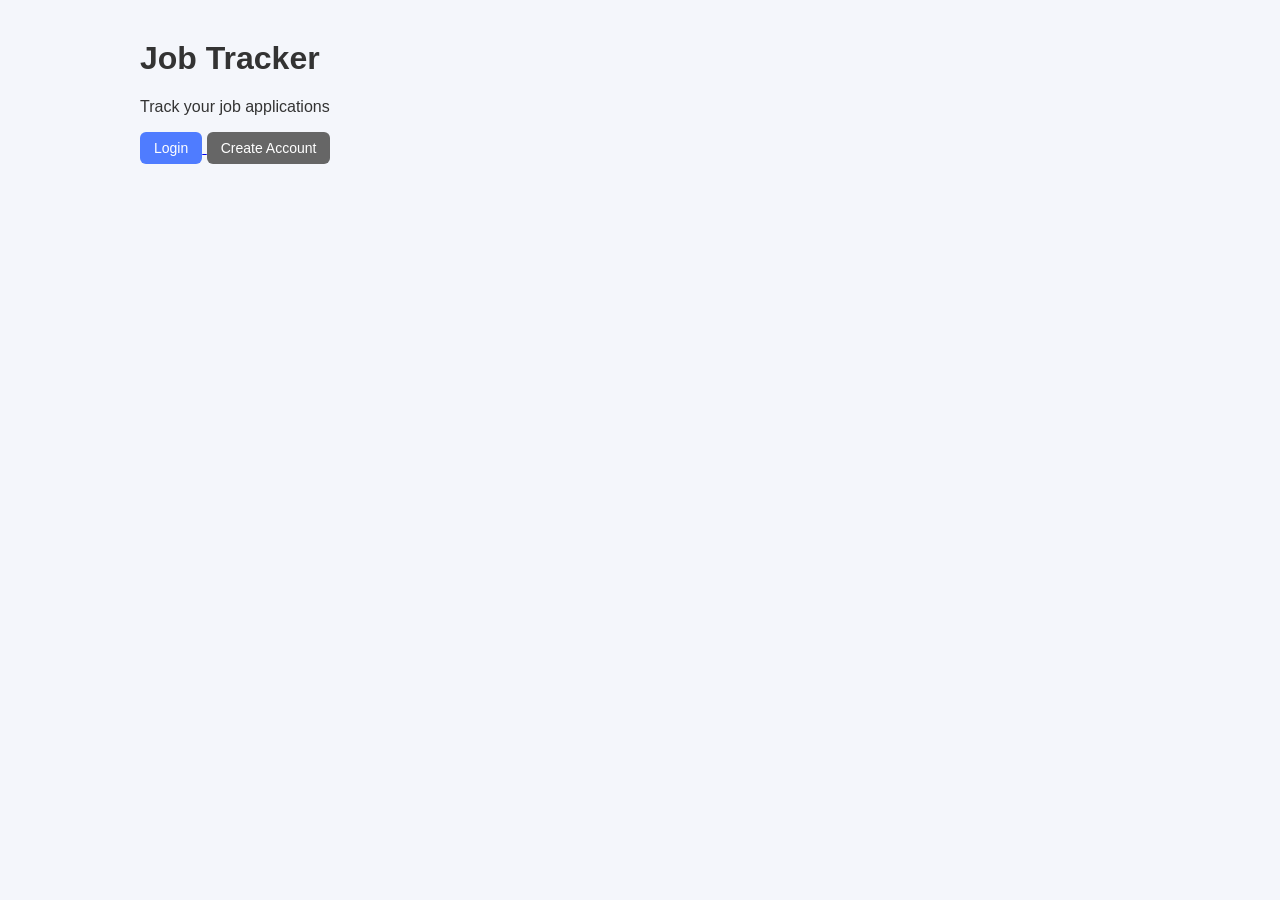
<file: frontend/index.html>
<!DOCTYPE html>
<html>

<head>
<title>Job Tracker</title>
<link rel="stylesheet" href="css/style.css">
</head>

<body>

<div class="container">

<h1>Job Tracker</h1>

<p>Track your job applications</p>

<a href="login.html">
<button class="main">Login</button>
</a>

<a href="register.html">
<button class="secondary">Create Account</button>
</a>

</div>

</body>

</html>
</file>
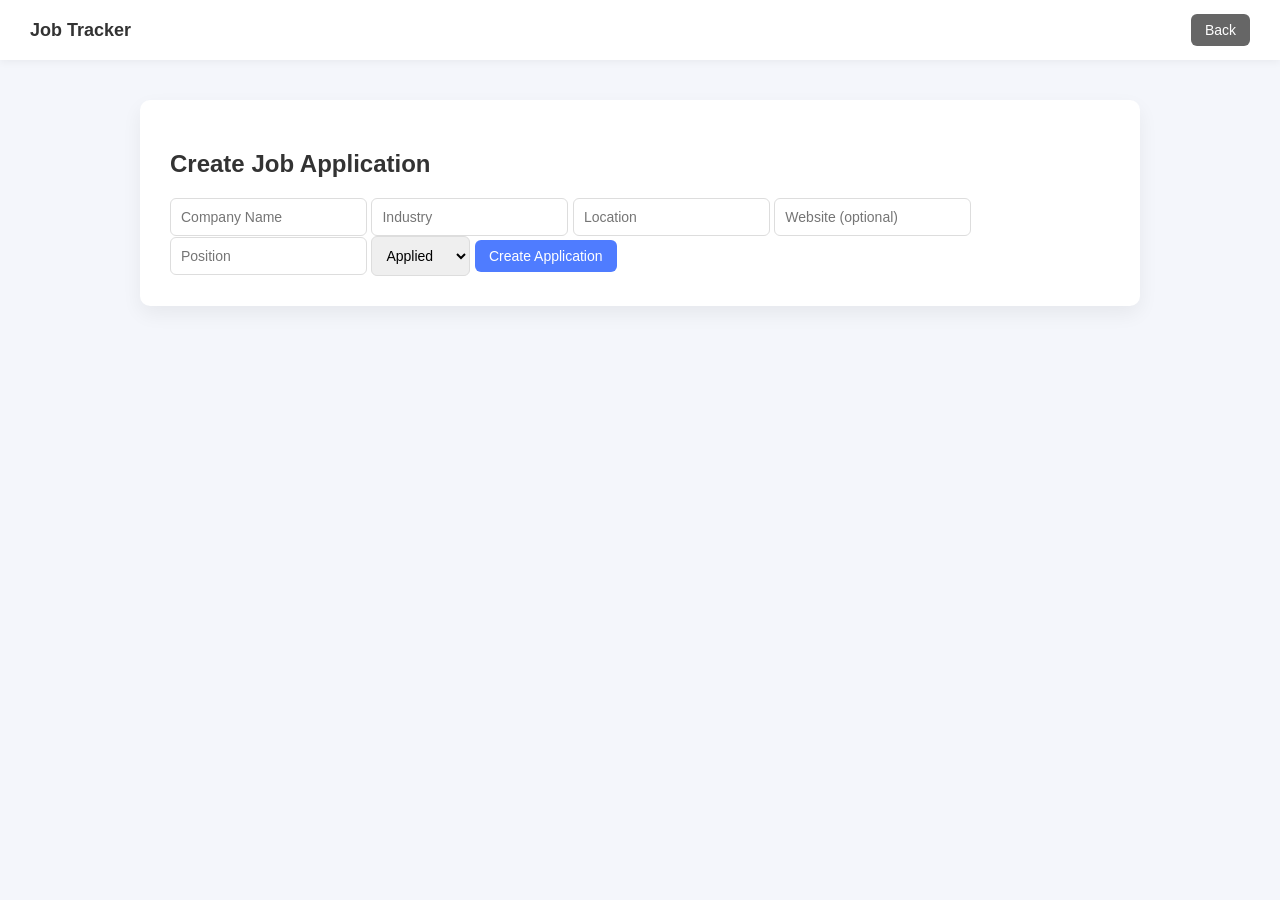
<file: frontend/create.html>
<!DOCTYPE html>
<html>

<head>
<title>Create Application</title>
<link rel="stylesheet" href="css/style.css">
</head>

<body>

<div class="navbar">

<div class="nav-title">
Job Tracker
</div>

<a href="dashboard.html">
<button class="secondary">Back</button>
</a>

</div>

<div class="container">

<div class="card">

<h2>Create Job Application</h2>

<input id="companyName" placeholder="Company Name">

<input id="industry" placeholder="Industry">

<input id="location" placeholder="Location">

<input id="website" placeholder="Website (optional)">

<input id="position" placeholder="Position">

<select id="status">
<option>Applied</option>
<option>Interview</option>
<option>Offer</option>
<option>Rejected</option>
</select>

<button onclick="createApplication()">
Create Application
</button>

</div>

</div>

<script src="js/api.js"></script>

</body>

</html>
</file>
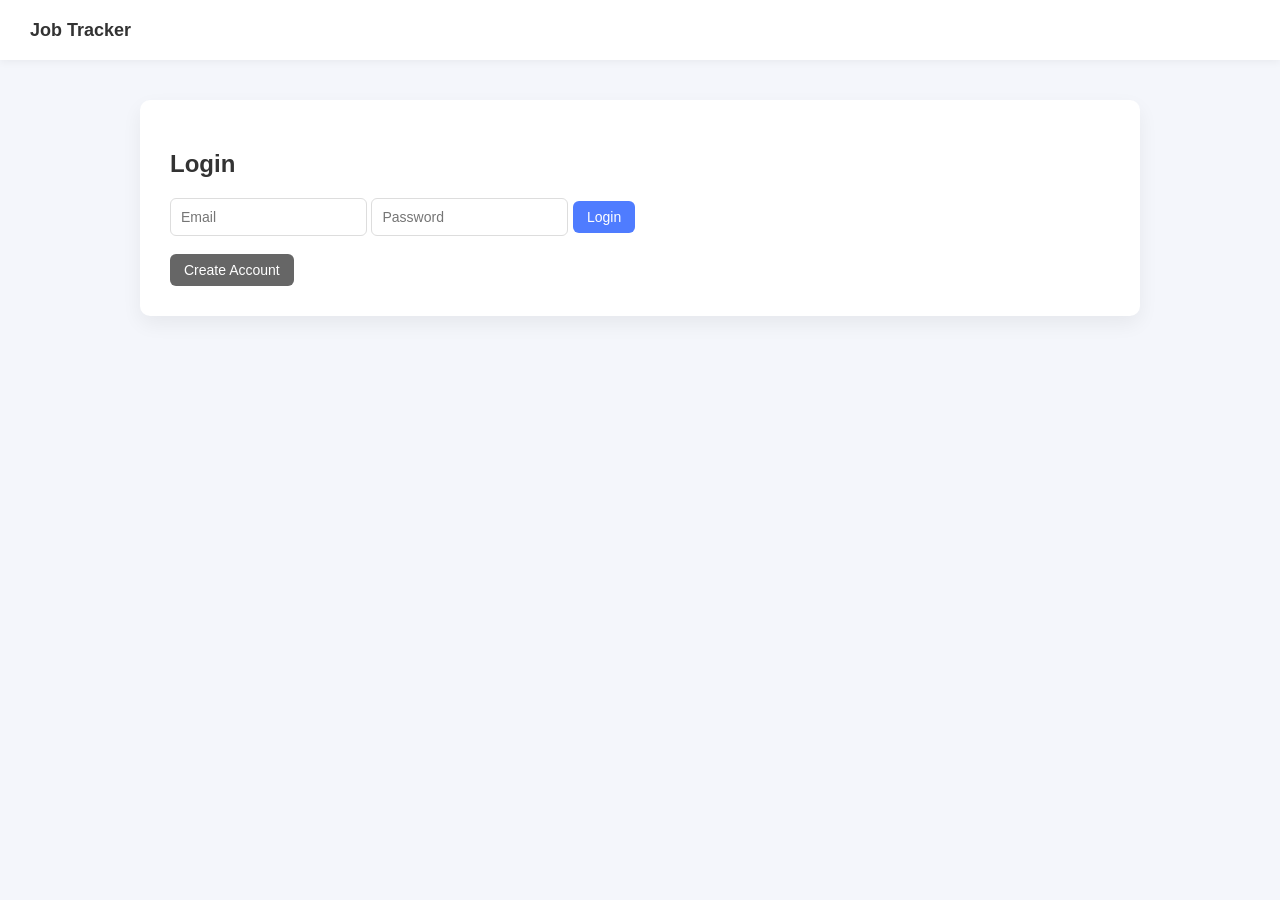
<file: frontend/dashboard.html>
<!DOCTYPE html>
<html>

<head>
<title>Dashboard</title>
<link rel="stylesheet" href="css/style.css">
</head>

<body onload="loadApplications()">

<div class="navbar">

<div class="nav-title">
Job Tracker
</div>

<button onclick="logout()" class="secondary">
Sign Out
</button>

</div>

<div class="container">

<div class="card">

<h2>My Applications</h2>

<div class="actions">

<input
class="search"
id="search"
placeholder="Search applications..."
onkeyup="searchApplications()"
/>

<a href="create.html">
<button>Add Application</button>
</a>

</div>

<table id="appsTable">

<tr>
<th>Company</th>
<th>Position</th>
<th>Status</th>
<th>Action</th>
</tr>

</table>

</div>

</div>

<script src="js/api.js"></script>

</body>

</html>
</file>
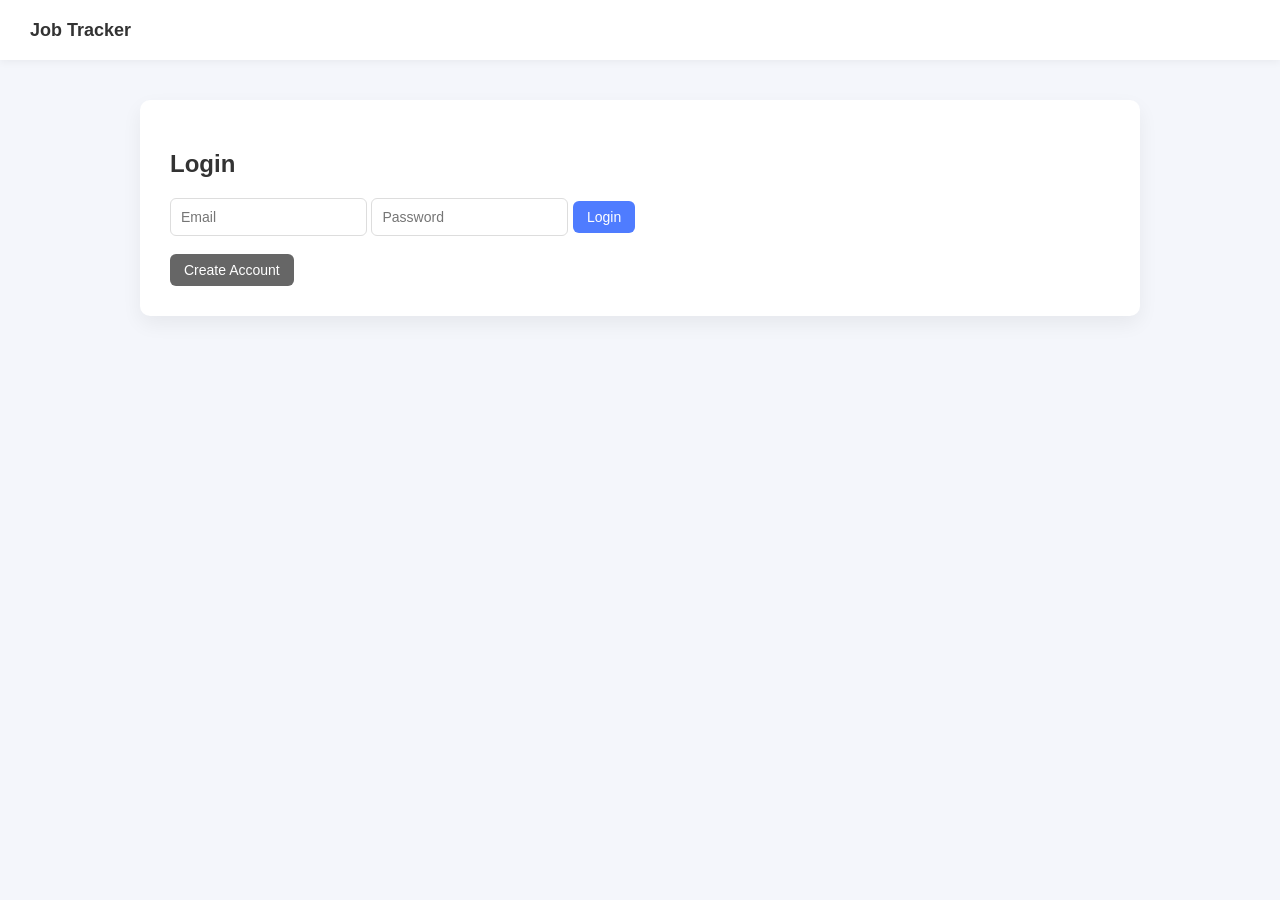
<file: frontend/login.html>
<!DOCTYPE html>
<html>

<head>
<title>Login</title>
<link rel="stylesheet" href="css/style.css">
</head>

<body>

<div class="navbar">
<div class="nav-title">Job Tracker</div>
</div>

<div class="container">

<div class="card">

<h2>Login</h2>

<input id="email" placeholder="Email">

<input id="password" type="password" placeholder="Password">

<button onclick="login()">Login</button>

<br><br>

<a href="register.html">
<button class="secondary">Create Account</button>
</a>

</div>

</div>

<script src="js/api.js"></script>

</body>

</html>
</file>
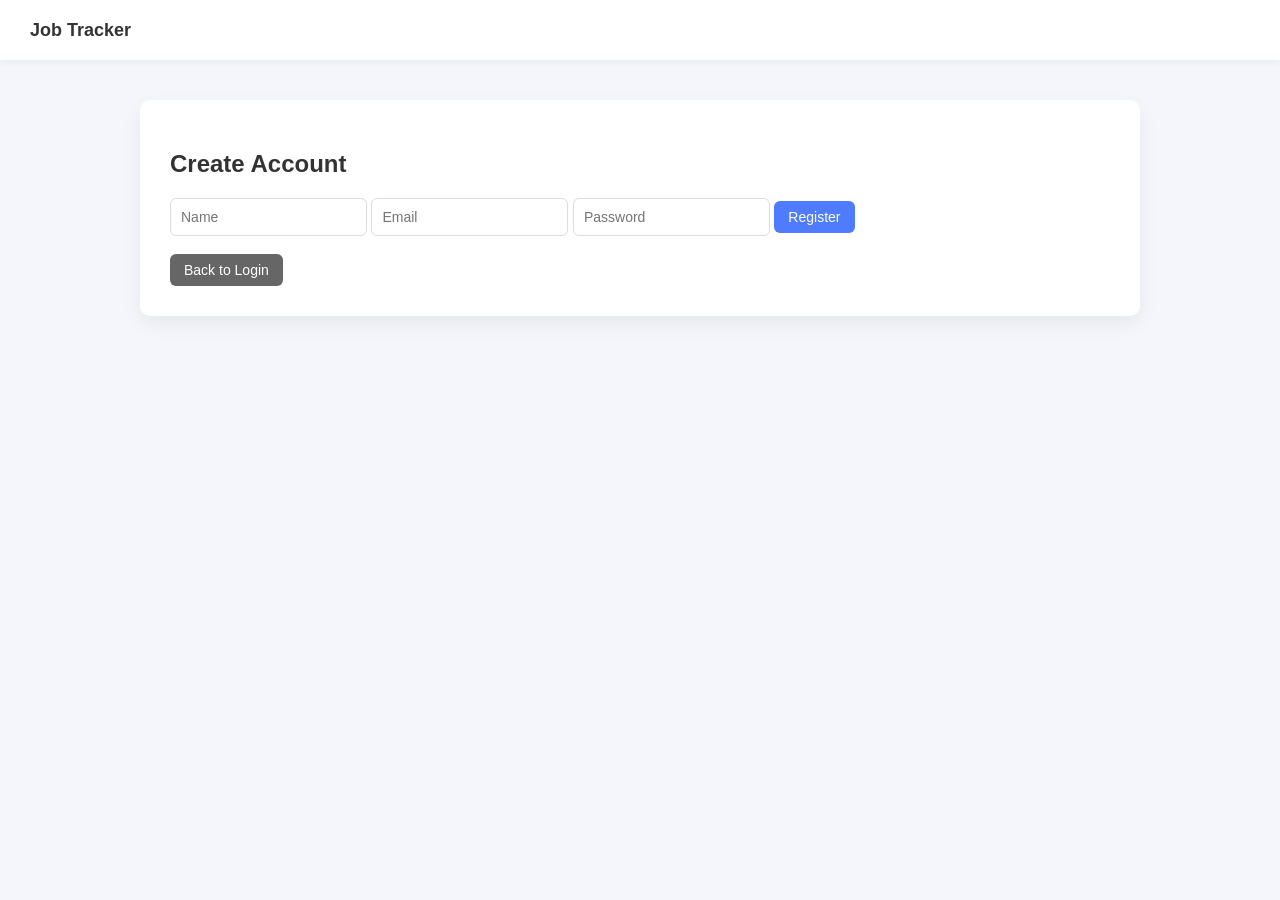
<file: frontend/register.html>
<!DOCTYPE html>
<html>

<head>
<title>Create Account</title>
<link rel="stylesheet" href="css/style.css">
</head>

<body>

<div class="navbar">
<div class="nav-title">Job Tracker</div>
</div>

<div class="container">

<div class="card">

<h2>Create Account</h2>

<input id="name" placeholder="Name">

<input id="email" placeholder="Email">

<input id="password" type="password" placeholder="Password">

<button onclick="register()">Register</button>

<br><br>

<a href="login.html">
<button class="secondary">Back to Login</button>
</a>

</div>

</div>

<script src="js/api.js"></script>

</body>

</html>
</file>
<file: frontend/css/style.css>
body{
margin:0;
font-family:-apple-system,BlinkMacSystemFont,"Segoe UI",Roboto,Helvetica,Arial,sans-serif;
background:#f4f6fb;
color:#333;
}

/* NAVBAR */

.navbar{
height:60px;
background:white;
display:flex;
align-items:center;
justify-content:space-between;
padding:0 30px;
box-shadow:0 2px 8px rgba(0,0,0,0.05);
}

.nav-title{
font-weight:600;
font-size:18px;
}

/* PAGE CONTAINER */

.container{
max-width:1000px;
margin:40px auto;
}

/* CARD */

.card{
background:white;
padding:30px;
border-radius:10px;
box-shadow:0 8px 20px rgba(0,0,0,0.06);
}

/* INPUTS */

input,select{
padding:10px;
border:1px solid #ddd;
border-radius:6px;
font-size:14px;
}

/* BUTTONS */

button{
background:#4f7cff;
border:none;
color:white;
padding:8px 14px;
border-radius:6px;
cursor:pointer;
font-size:14px;
}

button:hover{
background:#3b63e0;
}

button.secondary{
background:#666;
}

/* TABLE */

table{
width:100%;
border-collapse:collapse;
margin-top:20px;
}

th{
text-align:left;
padding:14px;
border-bottom:2px solid #eee;
font-size:14px;
}

td{
padding:14px;
border-bottom:1px solid #f1f1f1;
font-size:14px;
}

tr:hover{
background:#fafbff;
}

/* ACTION BAR */

.actions{
display:flex;
justify-content:space-between;
align-items:center;
margin-bottom:15px;
}

.search{
width:220px;
}

/* STATUS BADGES */

.status{
padding:5px 10px;
border-radius:20px;
font-size:12px;
font-weight:600;
}

.status-applied{
background:#e7f0ff;
color:#4f7cff;
}

.status-interview{
background:#fff4d6;
color:#b88900;
}

.status-offer{
background:#e6f8ec;
color:#1c8c4a;
}

.status-rejected{
background:#fdeaea;
color:#c73b3b;
}

/* DELETE BUTTON */

.delete-btn{
background:#ff5c5c;
padding:6px 10px;
font-size:12px;
}

.delete-btn:hover{
background:#e04747;
}

/* COMPANY CELL */

.company{
display:flex;
align-items:center;
gap:10px;
}

.company-logo{
width:28px;
height:28px;
border-radius:6px;
background:#eee;
}
</file>
